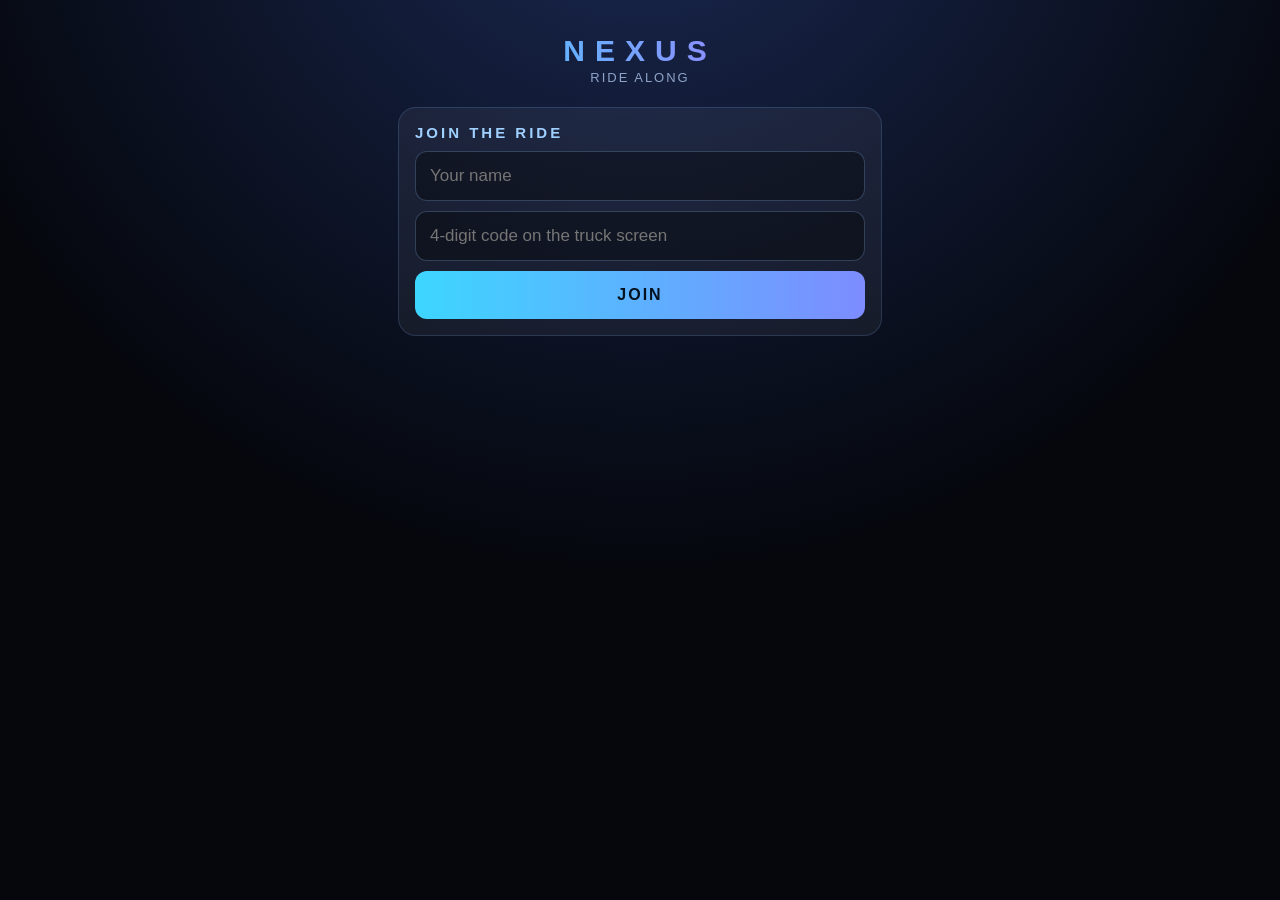
<file: app/src/main/assets/phone.html>
<!DOCTYPE html>
<html lang="en">
<head>
<meta charset="utf-8">
<meta name="viewport" content="width=device-width,initial-scale=1,maximum-scale=1,user-scalable=no">
<meta name="theme-color" content="#05070d">
<title>NEXUS · Ride Along</title>
<style>
  * { box-sizing: border-box; -webkit-tap-highlight-color: transparent; }
  body { margin: 0; font-family: -apple-system, Roboto, "Segoe UI", sans-serif; background: radial-gradient(circle at 50% -20%, #1b2a55, #05070d 60%) fixed; color: #e8f1ff; min-height: 100vh; }
  .wrap { max-width: 520px; margin: 0 auto; padding: 22px 18px 60px; }
  h1 { font-size: 30px; letter-spacing: 10px; text-align: center; margin: 12px 0 2px; background: linear-gradient(90deg, #3dd6ff, #b46bff); -webkit-background-clip: text; color: transparent; }
  .sub { text-align: center; color: #8ea3c7; font-size: 13px; letter-spacing: 2px; margin-bottom: 22px; }
  .card { background: rgba(255,255,255,.05); border: 1px solid rgba(120,180,255,.18); border-radius: 18px; padding: 16px; margin: 14px 0; }
  .card h2 { margin: 0 0 10px; font-size: 15px; letter-spacing: 3px; color: #9fd0ff; }
  input, textarea { width: 100%; font-size: 17px; padding: 14px; border-radius: 12px; border: 1px solid rgba(150,200,255,.25); background: rgba(0,0,0,.35); color: #fff; outline: none; }
  textarea { resize: none; height: 70px; }
  button { width: 100%; margin-top: 10px; padding: 15px; font-size: 16px; font-weight: 700; letter-spacing: 2px; border: 0; border-radius: 12px; color: #04121f;
    background: linear-gradient(90deg, #3dd6ff, #7d8cff); }
  button:active { transform: scale(.98); opacity: .85; }
  button.alt { background: rgba(255,255,255,.08); color: #e8f1ff; border: 1px solid rgba(150,200,255,.25); }
  .grid { display: grid; grid-template-columns: repeat(3, 1fr); gap: 8px; }
  .grid button { margin: 0; padding: 16px 4px; font-size: 13px; }
  .q { padding: 9px 4px; border-bottom: 1px solid rgba(255,255,255,.07); font-size: 15px; }
  .q small { color: #8ea3c7; }
  .now { color: #3dff9a; font-size: 14px; margin-bottom: 6px; }
  #toast { position: fixed; left: 50%; bottom: 24px; transform: translateX(-50%); background: #3dff9a; color: #032; padding: 12px 18px; border-radius: 30px; font-weight: 700; opacity: 0; transition: opacity .3s; pointer-events: none; }
  .hidden { display: none; }
  .who { text-align: center; color: #8ea3c7; font-size: 13px; }
  #preview { max-width: 100%; border-radius: 12px; margin-top: 10px; display: none; }
</style>
</head>
<body>
<div class="wrap">
  <h1>NEXUS</h1>
  <div class="sub">RIDE ALONG</div>

  <div id="join" class="card">
    <h2>JOIN THE RIDE</h2>
    <input id="name" placeholder="Your name" maxlength="24" autocomplete="given-name">
    <input id="pin" placeholder="4-digit code on the truck screen" inputmode="numeric" maxlength="4" style="margin-top:10px">
    <button id="joinBtn">JOIN</button>
  </div>

  <div id="main" class="hidden">
    <div class="who" id="who"></div>

    <div class="card">
      <h2>🎵 REQUEST A SONG</h2>
      <div class="now" id="now"></div>
      <input id="song" placeholder="Song and artist">
      <button id="songBtn">ADD TO THE QUEUE</button>
      <div id="queue" style="margin-top:10px"></div>
    </div>

    <div class="card">
      <h2>📸 SEND A PHOTO TO THE SCREEN</h2>
      <input id="file" type="file" accept="image/*" class="hidden">
      <button id="pickBtn" class="alt">CHOOSE OR TAKE A PHOTO</button>
      <img id="preview" alt="">
      <button id="photoBtn" class="hidden">SEND IT</button>
    </div>

    <div class="card">
      <h2>💬 SHOUT-OUT</h2>
      <textarea id="msg" placeholder="Nexus reads it out loud and puts it on the screen"></textarea>
      <button id="msgBtn">SEND SHOUT-OUT</button>
    </div>

    <div class="card">
      <h2>🔑 AI KEY (DRIVER)</h2>
      <input id="aikey" type="text" autocomplete="off" autocapitalize="off" spellcheck="false" placeholder="Paste the Gemini AI key here">
      <button id="aikeyBtn">SAVE AI KEY TO THE TRUCK</button>
    </div>

    <div class="card">
      <h2>🎛 REMOTE</h2>
      <div class="grid">
        <button data-cmd="prev">⏮ BACK</button><button data-cmd="play">⏯ PLAY</button><button data-cmd="next">⏭ NEXT</button>
        <button data-cmd="voldown">🔉 VOL −</button><button data-cmd="party">🎉 PARTY</button><button data-cmd="volup">🔊 VOL +</button>
        <button data-cmd="hype">🎤 HYPE</button><button data-cmd="airhorn">📯 HORN</button><button data-cmd="lasers">🔦 LASERS</button>
      </div>
    </div>
    <button class="alt" id="leave">CHANGE NAME</button>
  </div>
</div>
<div id="toast"></div>
<script>
(function () {
  var $ = function (id) { return document.getElementById(id); };
  var me = { name: localStorage.getItem('nx_name') || '', pin: localStorage.getItem('nx_pin') || '' };
  var urlPin = (location.search.match(/[?&]p=(\d{4})/) || [])[1];
  if (urlPin) { me.pin = urlPin; $('pin').value = urlPin; $('pin').style.display = 'none'; }
  $('name').value = me.name;
  function toast(t) { var e = $('toast'); e.textContent = t; e.style.opacity = 1; clearTimeout(e.t); e.t = setTimeout(function () { e.style.opacity = 0; }, 2200); }
  function post(path, data) {
    data.pin = me.pin; data.name = me.name;
    return fetch('/api/' + path, { method: 'POST', headers: { 'Content-Type': 'application/json' }, body: JSON.stringify(data) })
      .then(function (r) { return r.json(); })
      .then(function (j) { if (!j.ok && j.error === 'pin') { toast('Wrong code — check the truck screen'); showJoin(); } return j; })
      .catch(function () { toast('Can\'t reach the truck — same Wi-Fi?'); return { ok: false }; });
  }
  function showJoin() { $('join').classList.remove('hidden'); $('main').classList.add('hidden'); }
  function showMain() { $('join').classList.add('hidden'); $('main').classList.remove('hidden'); $('who').textContent = 'Riding as ' + me.name; refresh(); }
  $('joinBtn').onclick = function () {
    me.name = $('name').value.trim(); me.pin = urlPin || $('pin').value.trim();
    if (!me.name) return toast('Type your name');
    if (!/^\d{4}$/.test(me.pin)) return toast('Type the 4-digit code');
    post('join', {}).then(function (j) { if (j.ok) { localStorage.setItem('nx_name', me.name); localStorage.setItem('nx_pin', me.pin); toast('You\'re in!'); showMain(); } });
  };
  $('leave').onclick = function () { showJoin(); };
  $('songBtn').onclick = function () { var t = $('song').value.trim(); if (!t) return toast('Type a song'); post('song', { text: t }).then(function (j) { if (j.ok) { $('song').value = ''; toast('Added to the queue'); setTimeout(refresh, 600); } }); };
  $('msgBtn').onclick = function () { var t = $('msg').value.trim(); if (!t) return toast('Type a message'); post('msg', { text: t }).then(function (j) { if (j.ok) { $('msg').value = ''; toast('Shout-out sent'); } }); };
  $('aikeyBtn').onclick = function () {
    var k = $('aikey').value.trim(); if (k.length < 20) return toast('Paste the whole key first');
    post('aikey', { key: k }).then(function (j) {
      if (j.ok) { $('aikey').value = ''; toast('AI key saved. Nexus is ready.'); }
      else if (j.error === 'key') toast('That doesn\'t look like a full key');
    });
  };
  Array.prototype.forEach.call(document.querySelectorAll('[data-cmd]'), function (b) { b.onclick = function () { post('remote', { cmd: b.getAttribute('data-cmd') }); }; });
  var photo = null;
  $('pickBtn').onclick = function () { $('file').click(); };
  $('file').onchange = function () {
    var f = $('file').files[0]; if (!f) return;
    var img = new Image(), url = URL.createObjectURL(f);
    img.onload = function () {
      var max = 1600, w = img.width, h = img.height, k = Math.min(1, max / Math.max(w, h));
      var c = document.createElement('canvas'); c.width = Math.round(w * k); c.height = Math.round(h * k);
      c.getContext('2d').drawImage(img, 0, 0, c.width, c.height);
      photo = c.toDataURL('image/jpeg', .85); URL.revokeObjectURL(url);
      $('preview').src = photo; $('preview').style.display = 'block'; $('photoBtn').classList.remove('hidden');
    };
    img.src = url;
  };
  $('photoBtn').onclick = function () { if (!photo) return; $('photoBtn').textContent = 'SENDING…'; post('photo', { data: photo }).then(function (j) { $('photoBtn').textContent = 'SEND IT'; if (j.ok) { toast('It\'s on the screen!'); photo = null; $('preview').style.display = 'none'; $('photoBtn').classList.add('hidden'); } }); };
  function esc(t) { return String(t).replace(/[&<>"]/g, function (c) { return { '&': '&amp;', '<': '&lt;', '>': '&gt;', '"': '&quot;' }[c]; }); }
  function refresh() {
    fetch('/api/state').then(function (r) { return r.json(); }).then(function (s) {
      $('now').textContent = s.now ? '▶ NOW PLAYING · ' + s.now : '';
      var q = s.queue || [];
      $('queue').innerHTML = q.length ? q.map(function (x, i) { return '<div class="q">' + (i + 1) + '. ' + esc(x.text) + ' <small>· ' + esc(x.name) + '</small></div>'; }).join('') : '<div class="q"><small>The queue is empty. Add a song!</small></div>';
    }).catch(function () {});
  }
  setInterval(function () { if (!$('main').classList.contains('hidden')) refresh(); }, 5000);
  if (me.name && /^\d{4}$/.test(me.pin)) post('join', {}).then(function (j) { if (j.ok) showMain(); }); else showJoin();
})();
</script>
</body>
</html>
</file>
